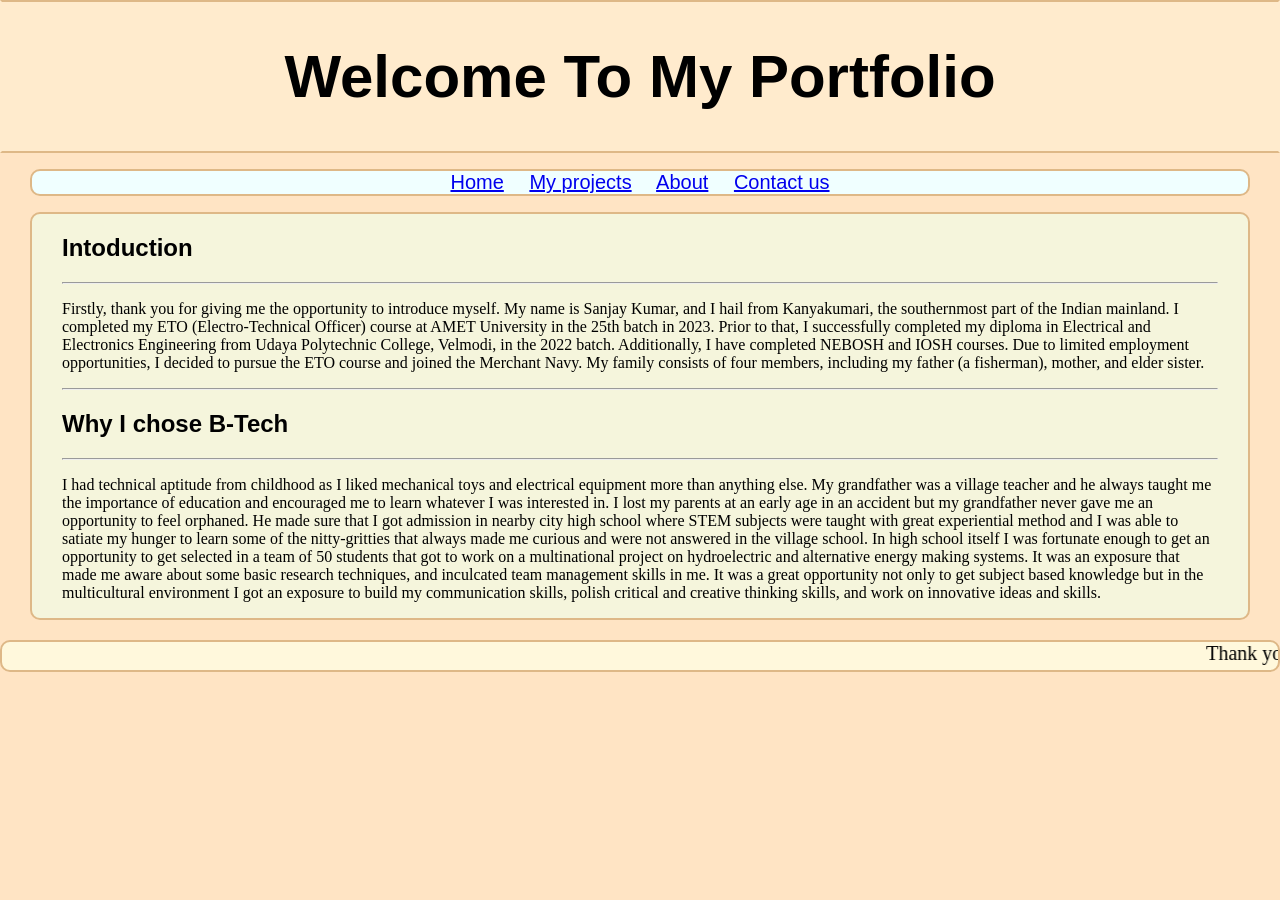
<file: Index.html>
<!DOCTYPE html>
<html lang="en">
<head>
    <meta charset="UTF-8">
    <meta name="viewport" content="width=device-width, initial-scale=1.0">
    <title>Protfolio</title>
    <link rel="stylesheet" href="style_lecture6.css">
</head>
<body class="body">
    <div id="Header">
        <h1>Welcome To My Portfolio</h1>
    </div>
    <p>
        <div id="links">
            <a href="#" id="h1" target="_blank">Home</a>
            <a href="My_project.html" id="h2" target="_blank">My projects</a>
            <a href="About.html" id="h3" target="_blank">About</a>
            <a href="contact.html" id="h4" target="_blank">Contact us</a>
        </div>
       <p><!--paragraph daal ke humlog do line ke beech mein space daal sakte hai-->
         <div class="ab">
            <div class="in">
                <h2 class="h2">Intoduction</h2>
                <hr>
                <p class="p">Firstly, thank you for giving me the opportunity to introduce myself.
                    My name is Sanjay Kumar, and I hail from Kanyakumari, the southernmost part of the Indian mainland.
                    I completed my ETO (Electro-Technical Officer) course at AMET University in the 25th batch in 2023.
                    Prior to that, I successfully completed my diploma in Electrical and Electronics Engineering from Udaya Polytechnic College, Velmodi, in the 2022 batch. Additionally, I have completed NEBOSH and IOSH courses.
                    Due to limited employment opportunities, I decided to pursue the ETO course and joined the Merchant Navy.
                    My family consists of four members, including my father (a fisherman), mother, and elder sister.</p>
                    <hr>
            </div>
            <div class="in">
                <h2 class="h2">Why I chose B-Tech</h2>
                <hr>
                <p class="p">I had technical aptitude from childhood as I liked mechanical toys and electrical equipment more than anything else. My grandfather was a village teacher and he always taught me the importance of education and encouraged me to learn whatever I was interested in. I lost my parents at an early age in an accident but my grandfather never gave me an opportunity to feel orphaned.
                    He made sure that I got admission in nearby city high school where STEM subjects were taught with great experiential method and I was able to satiate my hunger to learn some of the nitty-gritties that always made me curious and were not answered in the village school.
                    In high school itself I was fortunate enough to get an opportunity to get selected in a team of 50 students that got to work on a multinational project on hydroelectric and alternative energy making systems. It was an exposure that made me aware about some basic research techniques, and inculcated team management skills in me. It was a great opportunity not only to get subject based knowledge but in the multicultural environment I got an exposure to build my communication skills, polish critical and creative thinking skills, and work on innovative ideas and skills.</p>
            </div>
        </div>
        </p>
    </p>
    <footer>
        <p class="mar"><marquee>Thank you for visiting my portfolio </marquee></p>
    </footer>

</body>
</html>
</file>
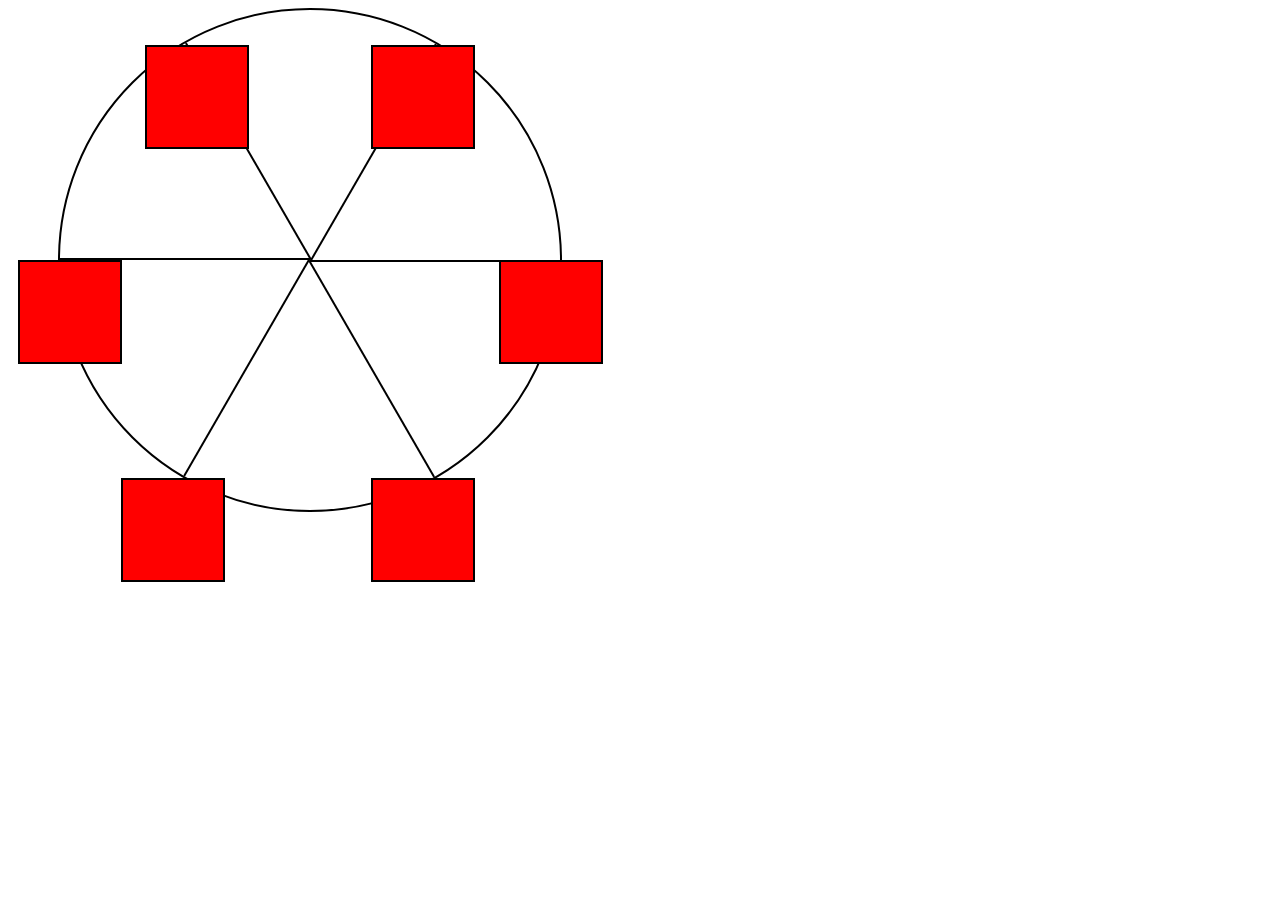
<file: Far.html>
<!DOCTYPE html>
<html lang="en">
  <head>
    <meta charset="UTF-8">
    <title>Ferris Wheel</title>
    <link rel="stylesheet" href="Far.css">
  </head>
  <body>
    <div class="wheel">
      <span class="line"></span>
      <span class="line"></span>
      <span class="line"></span>
      <span class="line"></span>
      <span class="line"></span>
      <span class="line"></span>

      <div class="cabin"></div>
      <div class="cabin"></div>
      <div class="cabin"></div>
      <div class="cabin"></div>
      <div class="cabin"></div>
      <div class="cabin"></div>
    </div>
  </body>
</html>
</file>
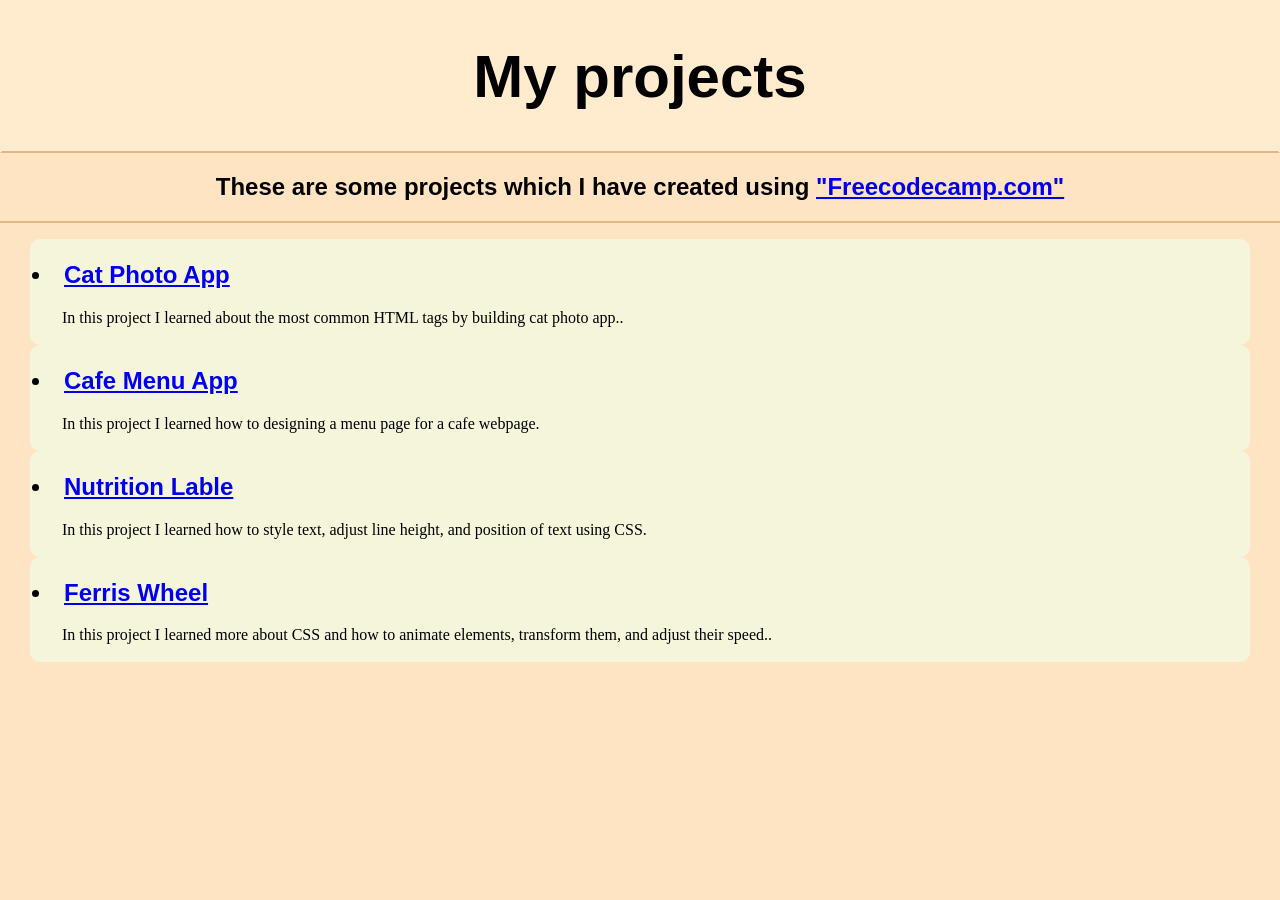
<file: My_project.html>
<!DOCTYPE html>
<html lang="en">
<head>
    <meta charset="UTF-8">
    <meta name="viewport" content="width=device-width, initial-scale=1.0">
    <title>My projects</title>
    <link rel="stylesheet" href="style_mypro.css">
</head>
<body class="body">
    <div id="top">
        <h1 >My projects</h1>
    </div>
    <div id="sec">
        <h2>These are some projects which I have created using <a href="https://www.freecodecamp.org/" target="_blank">"Freecodecamp.com"</a></h2>
    </div>
    <p class="bad">
        <div class="border">
            <h2><li><a href="Cat.html" target="_blank" class="Points">Cat Photo App</a></li></h2>
            <p class="more">In this project I learned about the most common HTML tags by building cat photo app.. </p>
        </div>
        <div class="border">
            <h2><li><a href="cafe_menu_index1.html" target="_blank" class="Points">Cafe Menu App</a></li></h2>
            <p class="more">In this project I learned how to designing a menu page for a cafe webpage. </p>
        </div>
        <div class="border">
            <h2><li><a href="nut.html" target="_blank" class="Points">Nutrition Lable</a></li></h2>
            <p class="more">In this project I learned how to style text, adjust line height, and position of text using CSS. </p>
        </div>
        <div class="border">
            <h2><li><a href="Far.html" target="_blank" class="Points">Ferris Wheel</a></li></h2>
            <p class="more">In this project I learned more about CSS and how to animate elements, transform them, and adjust their speed.. </p>
        </div>
    </p>
    
    
</body>
</html>
</file>
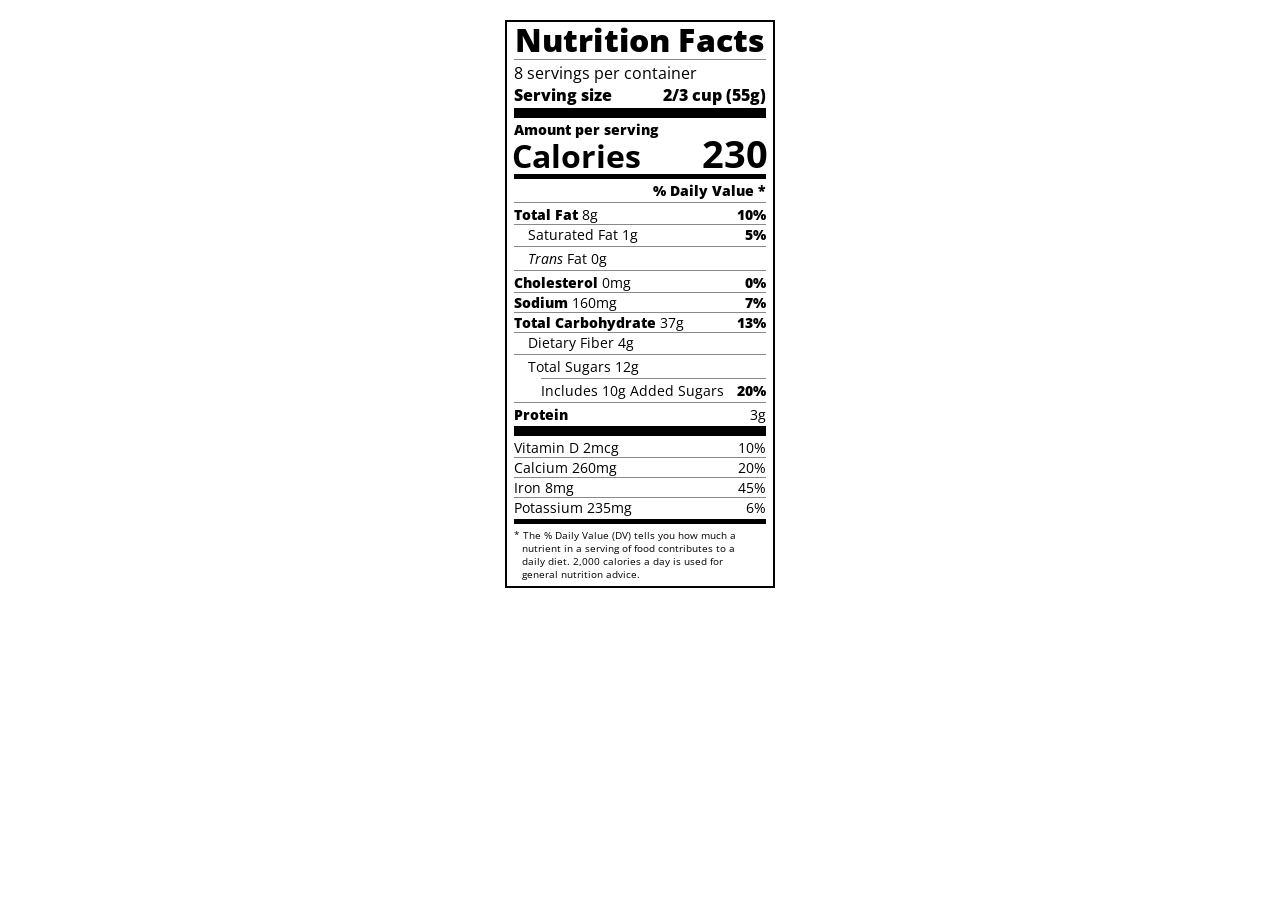
<file: nut.html>
<!DOCTYPE html>
<html lang="en">

<head>
  <meta charset="UTF-8">
  <title>Nutrition Label</title>
  <link href="https://fonts.googleapis.com/css?family=Open+Sans:400,700,800" rel="stylesheet">
  <link href="nut.css" rel="stylesheet">
</head>

<body>
  <div class="label">
    <header>
      <h1 class="bold">Nutrition Facts</h1>
      <div class="divider"></div>
      <p>8 servings per container</p>
      <p class="bold">Serving size <span>2/3 cup (55g)</span></p>
    </header>
    <div class="divider large"></div>
    <div class="calories-info">
      <div class="left-container">
        <h2 class="bold small-text">Amount per serving</h2>
        <p>Calories</p>
      </div>
      <span>230</span>
    </div>
    <div class="divider medium"></div>
    <div class="daily-value small-text">
      <p class="bold right no-divider">% Daily Value *</p>
      <div class="divider"></div>
      <p><span><span class="bold">Total Fat</span> 8g</span> <span class="bold">10%</span></p>
      <p class="indent no-divider">Saturated Fat 1g <span class="bold">5%</span></p>
      <div class="divider"></div>
      <p class="indent no-divider"><span><i>Trans</i> Fat 0g</span></p>
      <div class="divider"></div>
      <p><span><span class="bold">Cholesterol</span> 0mg</span> <span class="bold">0%</span></p>
      <p><span><span class="bold">Sodium</span> 160mg</span> <span class="bold">7%</span></p>
      <p><span><span class="bold">Total Carbohydrate</span> 37g</span> <span class="bold">13%</span></p>
      <p class="indent no-divider">Dietary Fiber 4g</p>
      <div class="divider"></div>
      <p class="indent no-divider">Total Sugars 12g</p>
      <div class="divider double-indent"></div>
      <p class="double-indent no-divider">Includes 10g Added Sugars <span class="bold">20%</span>
      <div class="divider"></div>
      <p class="no-divider"><span class="bold">Protein</span> 3g</p>
      <div class="divider large"></div>
      <p>Vitamin D 2mcg <span>10%</span></p>
      <p>Calcium 260mg <span>20%</span></p>
      <p>Iron 8mg <span>45%</span></p>
      <p class="no-divider">Potassium 235mg <span>6%</span></p>
    </div>
    <div class="divider medium"></div>
    <p class="note">* The % Daily Value (DV) tells you how much a nutrient in a serving of food contributes to a daily
      diet. 2,000 calories a day is used for general nutrition advice.</p>
  </div>
</body>
</html>
</file>
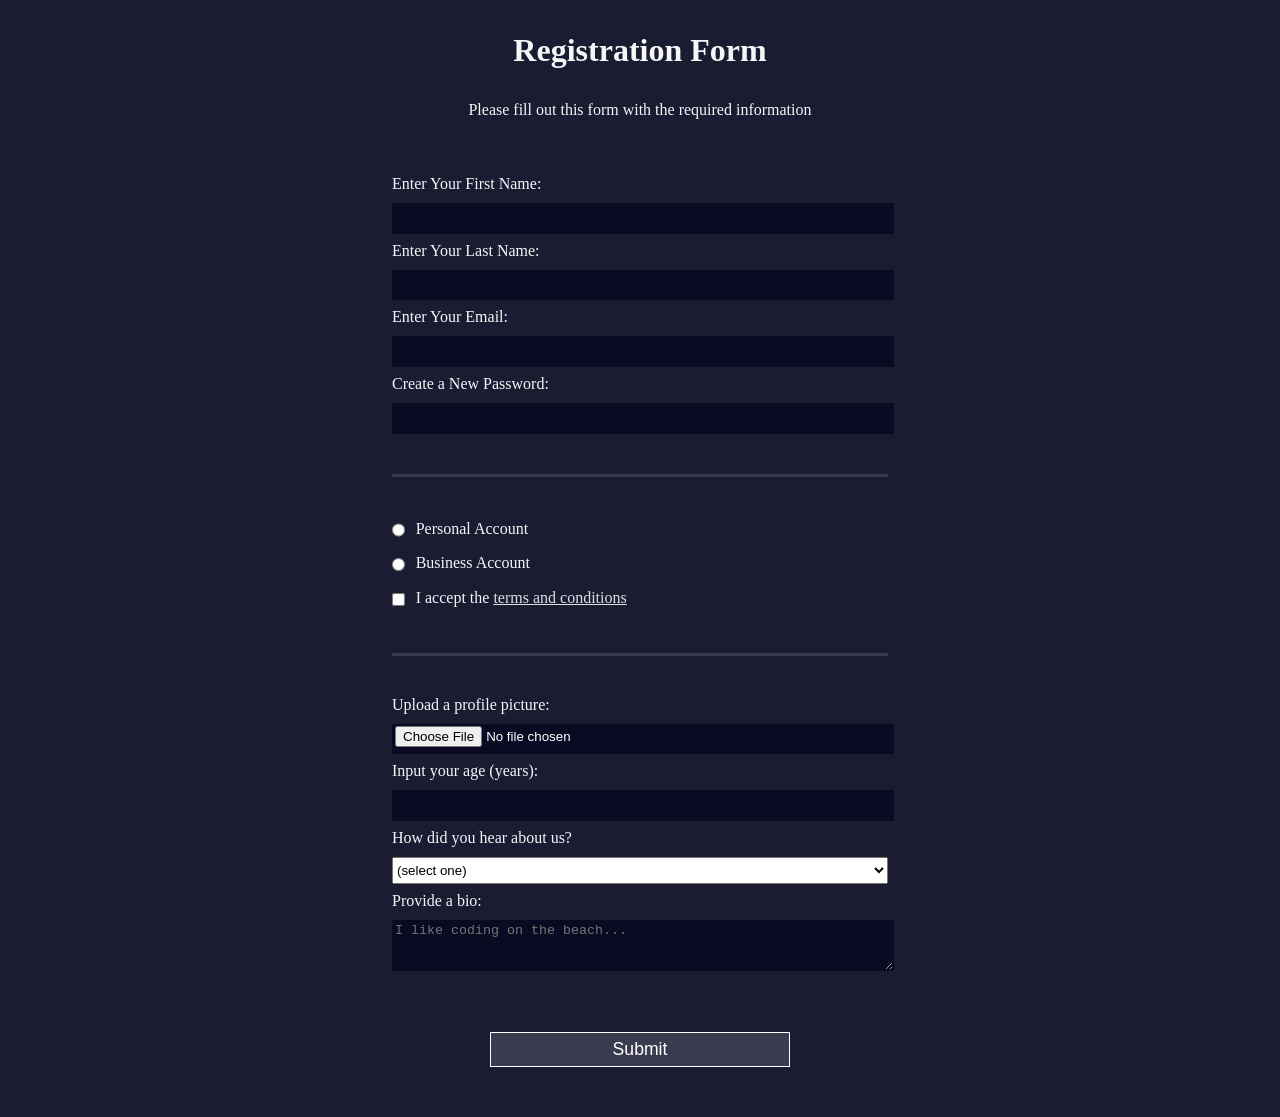
<file: regis.html>
<!DOCTYPE html>
<html lang="en">
  <head>
    <meta charset="UTF-8">
    <title>Registration Form</title>
    <link rel="stylesheet" href="regis.css" />
  </head>
  <body>
    <h1>Registration Form</h1>
    <p>Please fill out this form with the required information</p>
    <form method="post" action='https://register-demo.freecodecamp.org'>
      <fieldset>
        <label for="first-name">Enter Your First Name: <input id="first-name" name="first-name" type="text" required /></label>
        <label for="last-name">Enter Your Last Name: <input id="last-name" name="last-name" type="text" required /></label>
        <label for="email">Enter Your Email: <input id="email" name="email" type="email" required /></label>
        <label for="new-password">Create a New Password: <input id="new-password" name="new-password" type="password" pattern="[a-z0-5]{8,}" required /></label>
      </fieldset>
      <fieldset>
        <label for="personal-account"><input id="personal-account" type="radio" name="account-type" class="inline" /> Personal Account</label>
        <label for="business-account"><input id="business-account" type="radio" name="account-type" class="inline" /> Business Account</label>
        <label for="terms-and-conditions">
          <input id="terms-and-conditions" type="checkbox" required name="terms-and-conditions" class="inline" /> I accept the <a href="https://www.freecodecamp.org/news/terms-of-service/">terms and conditions</a>
        </label>
      </fieldset>
      <fieldset>
        <label for="profile-picture">Upload a profile picture: <input id="profile-picture" type="file" name="file" /></label>
        <label for="age">Input your age (years): <input id="age" type="number" name="age" min="13" max="120" /></label>
        <label for="referrer">How did you hear about us?
          <select id="referrer" name="referrer">
            <option value="">(select one)</option>
            <option value="1">freeCodeCamp News</option>
            <option value="2">freeCodeCamp YouTube Channel</option>
            <option value="3">freeCodeCamp Forum</option>
            <option value="4">Other</option>
          </select>
        </label>
        <label for="bio">Provide a bio:
          <textarea id="bio" name="bio" rows="3" cols="30" placeholder="I like coding on the beach..."></textarea>
        </label>
      </fieldset>
      <input type="submit" value="Submit" />
    </form>
  </body>
</html>
</file>
<file: style_lecture6.css>
.body{
    background-color: bisque;
    margin: 0;
}
#Header{
    background-color:blanchedalmond ;
    font-size: 30px;
    text-align: center;
    font-family: 'Gill Sans', 'Gill Sans MT', Calibri, 'Trebuchet MS', sans-serif;
    margin: auto;
    border: 2px solid blanchedalmond ;
    border-top: 2px solid burlywood;
    border-bottom: 2px solid burlywood;
    padding: auto;
}
#links{
    font-family: 'Franklin Gothic Medium', 'Arial Narrow', Arial, sans-serif;
    font-size: 20px;
    border: 2px solid burlywood;
    padding: auto;
    margin-left: 30px;
    margin-right: 30px;
    border-radius: 10px;
    text-align: center;
    background-color: azure;
}
#h1, #h2, #h3, h4{
    padding-right: 20px;
    
}
.ab{
    border: 2px solid burlywood ;
    margin-left: 30px;
    margin-right: 30px;
    padding-left: 30px;
    padding-right: 30px;
    border-radius: 10px;
    background-color: beige;
}
.h2{
    font-family: 'Trebuchet MS', 'Lucida Sans Unicode', 'Lucida Grande', 'Lucida Sans', Arial, sans-serif;
    font-style:initial;
    background-color: beige;
}
.p{
    font-family: cursive;
}
.mar{
    background-color:cornsilk;
    border: 2px solid burlywood ;
    font-family: cursive;
    font-size: 20px;
    border-radius: 10px;
}
</file>
<file: Far.css>
.wheel {
    border: 2px solid black;
    border-radius: 50%;
    margin-left: 50px;
    position: absolute;
    height: 55vw;
    width: 55vw;
    max-width: 500px;
    max-height: 500px;
    animation-name: wheel;
    animation-duration: 10s;
    animation-iteration-count: infinite;
    animation-timing-function: linear;
  }
  
  .line {
    background-color: black;
    width: 50%;
    height: 2px;
    position: absolute;
    top: 50%;
    left: 50%;
    transform-origin: 0% 0%;
  }
  
  .line:nth-of-type(2) {
    transform: rotate(60deg);
  }
  .line:nth-of-type(3) {
    transform: rotate(120deg);
  }
  .line:nth-of-type(4) {
    transform: rotate(180deg);
  }
  .line:nth-of-type(5) {
    transform: rotate(240deg);
  }
  .line:nth-of-type(6) {
    transform: rotate(300deg);
  }
  
  .cabin {
    background-color: red;
    width: 20%;
    height: 20%;
    position: absolute;
    border: 2px solid;
    transform-origin: 50% 0%;
    animation: cabins 10s ease-in-out infinite;
  }
  
  .cabin:nth-of-type(1) {
    right: -8.5%;
    top: 50%;
  }
  .cabin:nth-of-type(2) {
    right: 17%;
    top: 93.5%;
  }
  .cabin:nth-of-type(3) {
    right: 67%;
    top: 93.5%;
  }
  .cabin:nth-of-type(4) {
    left: -8.5%;
    top: 50%;
  }
  .cabin:nth-of-type(5) {
    left: 17%;
    top: 7%;
  }
  .cabin:nth-of-type(6) {
    right: 17%;
    top: 7%;
  }
  
  @keyframes wheel {
     0% {
       transform: rotate(0deg);
     }
     100% {
       transform: rotate(360deg);
     }
  }
  
  @keyframes cabins {
    0% {
      transform: rotate(0deg);
    }
    25% {
      background-color: yellow;
    }
    50% {
      background-color: purple;
    }
    75%{
      background-color: yellow;
    }
    100% {
      transform: rotate(-360deg);
    }
  }
</file>
<file: style_mypro.css>
.body{
    background-color:bisque;
    margin: 0;
}
#top{
    background-color:blanchedalmond ;
    font-size: 30px;
    text-align: center;
    font-family: 'Gill Sans', 'Gill Sans MT', Calibri, 'Trebuchet MS', sans-serif;
    margin: auto;
    border: 2px solid blanchedalmond ;
    border-bottom: 2px solid burlywood;
}
#sec{
    font-family: Arial, Helvetica, sans-serif;
    margin-left: 20px;
}
#sec{
    border-bottom: 2px solid burlywood;
    margin: auto;
    padding: auto;
    text-align: center;
    
}
.border{
    border: 2px solid beige;
    padding: auto;
    background-color: beige;
    margin-left: 30px;
    margin-right: 30px;
    border-radius: 10px;
}
.Points{
    font-family: sans-serif;
    
}
.more{
    font-family: cursive;
    padding-left: 30px;
}
#bod{
    border-bottom: 5px solid burlywood;
    margin: auto;
    padding: auto;
}
</file>
<file: nut.css>
* {
    box-sizing: border-box;
  }
  
  html {
    font-size: 16px;
  }
  
  body {
    font-family: 'Open Sans', sans-serif;
  }
  
  .label {
    border: 2px solid black;
    width: 270px;
    margin: 20px auto;
    padding: 0 7px;
  }
  
  header h1 {
    text-align: center;
    margin: -4px 0;
    letter-spacing: 0.15px
  }
  
  p {
    margin: 0;
    display: flex;
    justify-content: space-between;
  }
  
  .divider {
    border-bottom: 1px solid #888989;
    margin: 2px 0;
  }
  
  .bold {
    font-weight: 800;
  }
  
  .large {
    height: 10px;
  }
  
  .large, .medium {
    background-color: black;
    border: 0;
  }
  
  .medium {
    height: 5px;
  }
  
  .small-text {
    font-size: 0.85rem;
  }
  
  
  .calories-info {
    display: flex;
    justify-content: space-between;
    align-items: flex-end;
  }
  
  .calories-info h2 {
    margin: 0;
  }
  
  .left-container p {
    margin: -5px -2px;
    font-size: 2em;
    font-weight: 700;
  }
  
  .calories-info span {
    margin: -7px -2px;
    font-size: 2.4em;
    font-weight: 700;
  }
  
  .right {
    justify-content: flex-end;
  }
  
  .indent {
    margin-left: 1em;
  }
  
  .double-indent {
    margin-left: 2em;
  }
  
  .daily-value p:not(.no-divider) {
    border-bottom: 1px solid #888989;
  }
  
  .note {
    font-size: 0.6rem;
    margin: 5px 0;
    padding: 0 8px;
    text-indent: -8px;
  }
</file>
<file: regis.css>
body {
    width: 100%;
    height: 100vh;
    margin: 0;
    background-color: #1b1b32;
    color: #f5f6f7;
    font-family: Tahoma;
    font-size: 16px;
  }
  
  h1, p {
    margin: 1em auto;
    text-align: center;
  }
  
  form {
    width: 60vw;
    max-width: 500px;
    min-width: 300px;
    margin: 0 auto;
    padding-bottom: 2em;
  }
  
  fieldset {
    border: none;
    padding: 2rem 0;
    border-bottom: 3px solid #3b3b4f;
  }
  
  fieldset:last-of-type {
    border-bottom: none;
  }
  
  label {
    display: block;
    margin: 0.5rem 0;
  }
  
  input,
  textarea,
  select {
    margin: 10px 0 0 0;
    width: 100%;
    min-height: 2em;
  }
  
  input, textarea {
    background-color: #0a0a23;
    border: 1px solid #0a0a23;
    color: #ffffff;
  }
  
  .inline {
    width: unset;
    margin: 0 0.5em 0 0;
    vertical-align: middle;
  }
  
  input[type="submit"] {
    display: block;
    width: 60%;
    margin: 1em auto;
    height: 2em;
    font-size: 1.1rem;
    background-color: #3b3b4f;
    border-color: white;
    min-width: 300px;
  }
  
  input[type="file"] {
    padding: 1px 2px;
  }
  
  a{
    color: #dfdfe2;
  }
</file>
